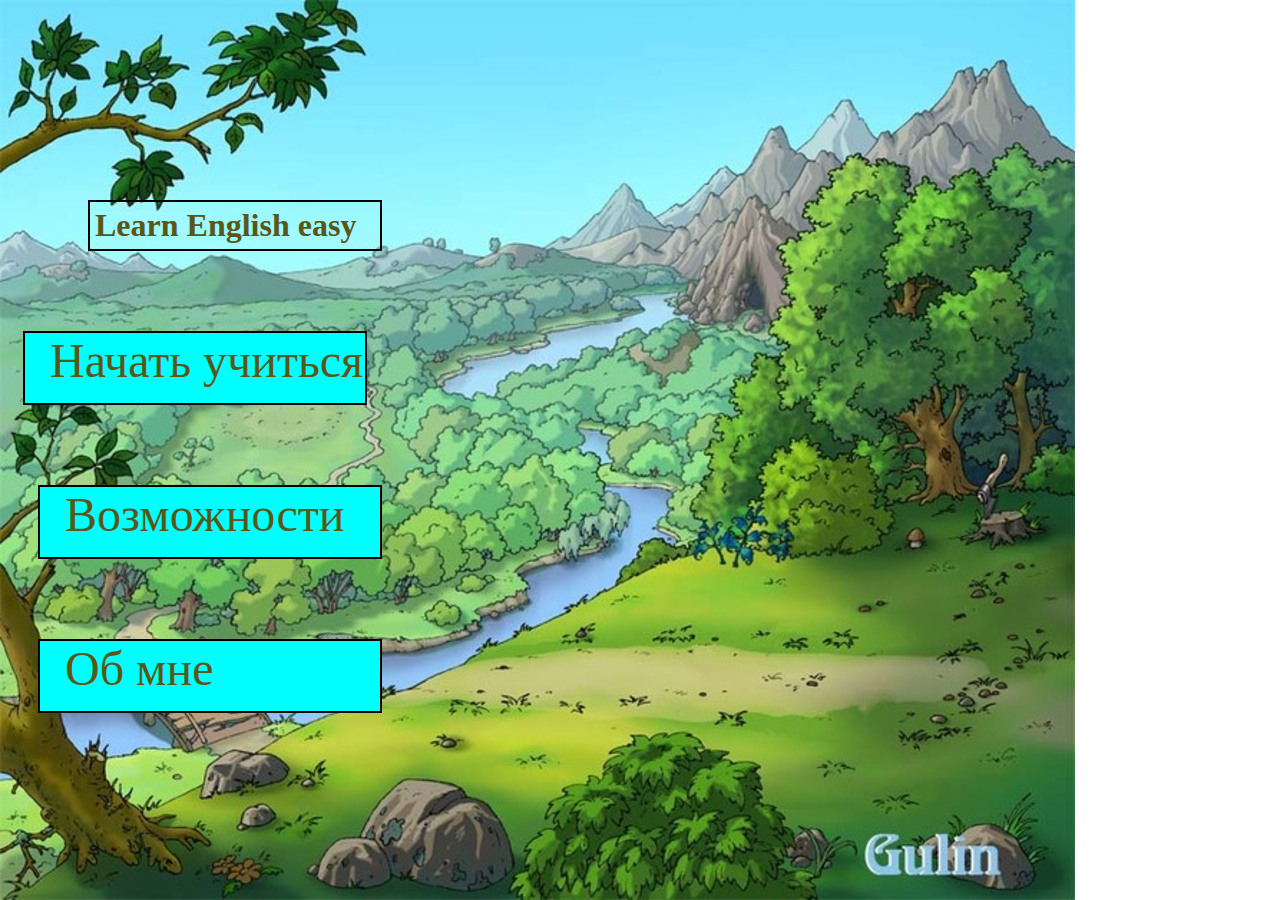
<file: index.html>
<!DOCTYPE html>
<html lang="en">
<head>
    <meta charset="UTF-8">
    <meta http-equiv="X-UA-Compatible" content="IE=edge">
    <meta name="viewport" content="width=device-width, initial-scale=1.0">
    <title>Document</title>
    <link rel="stylesheet" href="style.css">
</head>
<body>
    <h1 class="textname">
        <strong>Learn English easy</strong>
    </h1>
    <div class="main">
        <a class="link_start" href="start.html">
            Начать учиться
        </a>
    </div>
        <div class="start">
        <a class="link_start" href="about.html">
            Возможности
        </a>
    </div>
    <div class="link">
        <a class="link_start" href="https://wa.me/77078314524">
            Об мне
        </a>
    </div>


</body>
</html>
</file>
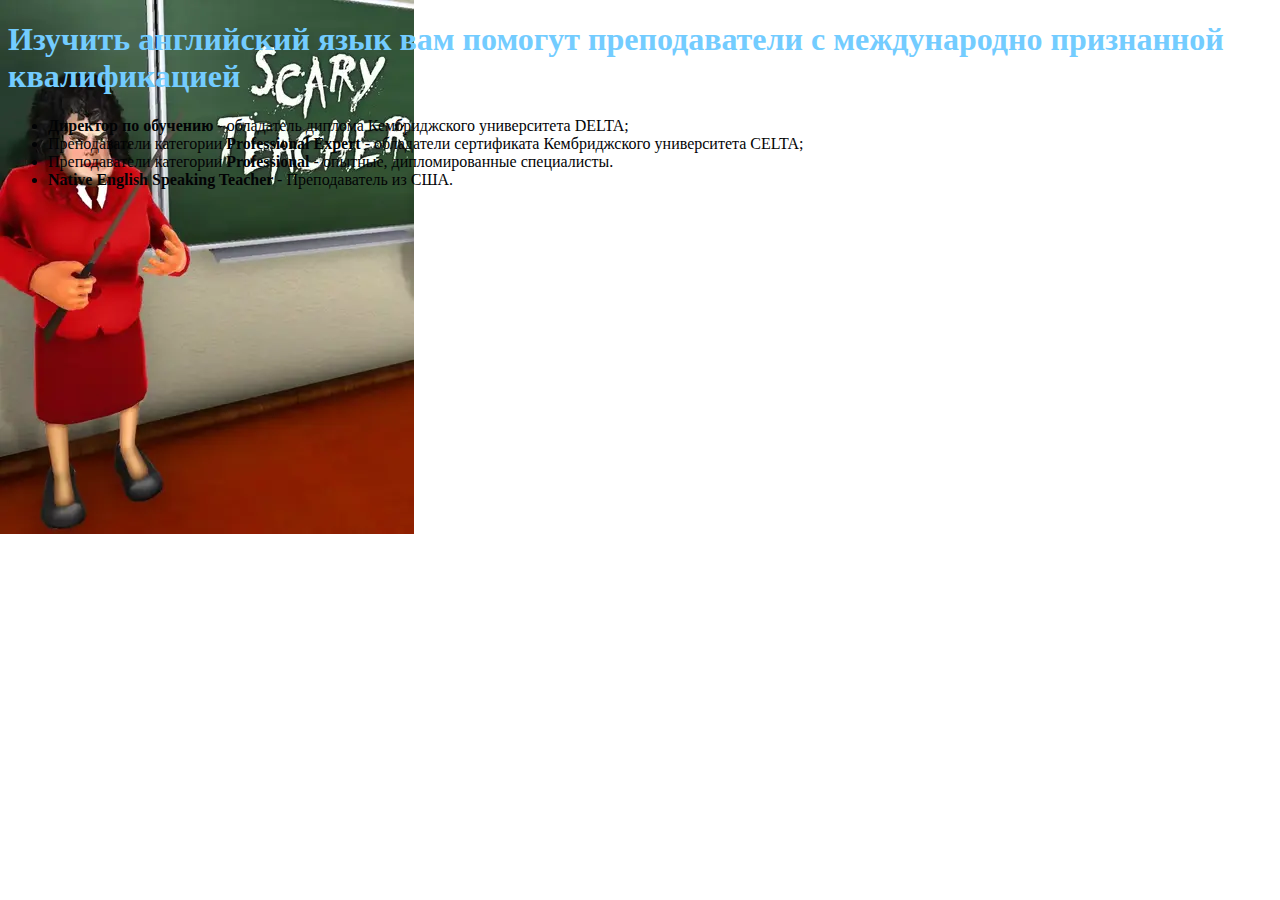
<file: about.html>
<!DOCTYPE html>
<html lang="en">
<head>
    <meta charset="UTF-8">
    <meta http-equiv="X-UA-Compatible" content="IE=edge">
    <meta name="viewport" content="width=device-width, initial-scale=1.0">
    <title>Document</title>
    <link rel="stylesheet" href="about.css">
</head>
<body>
    <h1>        Изучить английский язык
вам помогут преподаватели с международно признанной квалификацией
    </h1>

    <ul>
        <li><strong> Директор по обучению </strong> - обладатель диплома Кембриджского университета DELTA;</li>
        <li>Преподаватели категории <strong> Professional Expert </strong> - обладатели сертификата Кембриджского университета СELTA;</li>
        <li>Преподаватели категории <strong> Professional </strong> - опытные, дипломированные специалисты.</li>
        <li> <strong> Native English Speaking Teacher </strong> - Преподаватель из США.</li>
    </ul>
</body>
</html>
</file>
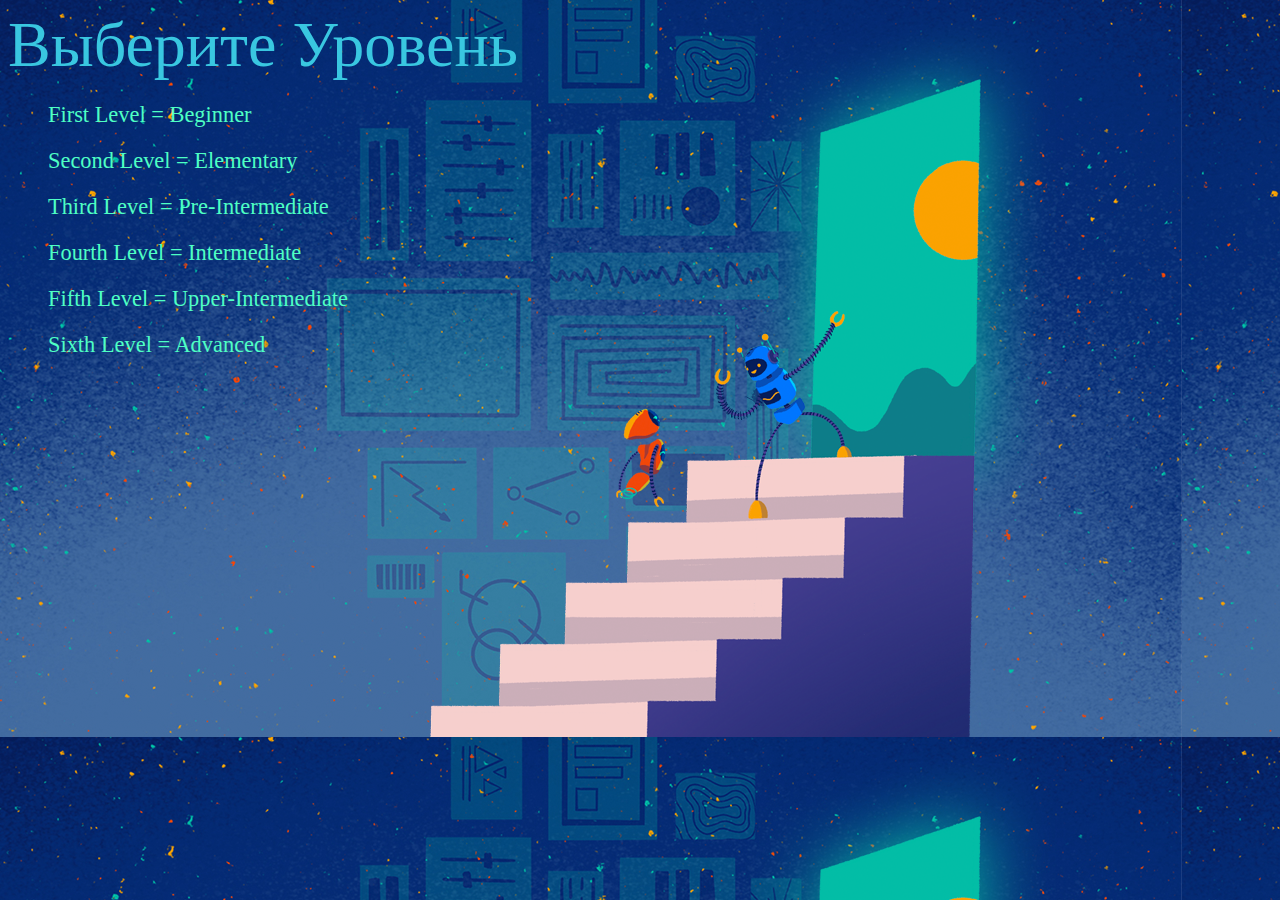
<file: start.html>
<!DOCTYPE html>
<html lang="en">
<head>
    <meta charset="UTF-8">
    <meta http-equiv="X-UA-Compatible" content="IE=edge">
    <meta name="viewport" content="width=device-width, initial-scale=1.0">
    <title>Document</title>
    <link rel="stylesheet" href="start.css">
</head>
<body>
    <div class="container">
        Выберите Уровень 
    </div>

    <a class="box_href" href="https://wa.me/77078314524">
        <div class="box_level">
            <ul class="levels">
                <li class="lever">First Level = Beginner </li>
                <li class="lever">Second Level = Elementary</li>
                <li class="lever">Third Level = Pre-Intermediate</li>
                <li class="lever">Fourth Level = Intermediate</li>
                <li class="lever">Fifth Level = Upper-Intermediate</li>
                <li class="lever">Sixth Level = Advanced</li>
            </ul>
        </div>
    </a>    
</body>
</html>
</file>
<file: style.css>
body {
    width: 100%;
    height: 100%;
    background: url(Phon.jpg) no-repeat;
}


.textname {
    color: rgb(88, 87, 23);
    width: 280px;
    margin-top: 200px;
    margin-left: 80px;
    border: 2px solid black;
    padding: 5px;
}

.main {
    width: 340px;
    height: 70px;
    margin-left: 15px;
    margin-top: 80px;
    padding: 0px;
    border: 2px solid black;
    background: aqua;
}   

.start {
    width: 340px;
    height: 70px;
    margin-left: 30px;
    margin-top: 80px;
    padding: 0px;
    border: 2px solid black;
    background: aqua;
}

.link {
    width: 340px;
    height: 70px;
    margin-left: 30px;
    margin-top: 80px;
    padding: 0px;
    border: 2px solid black;
    background: aqua;
}   

.link_start {
    margin-left: 25px;
    margin-top: 23px;
    text-decoration: none;
    text-align: center;
    color: rgb(88, 87, 23);
    font-size: 3em;
}
</file>
<file: about.css>
body {
    width: 100%;
    height: 100%;
    background: url(techer.webp) no-repeat;
}

ul {
    color: rgb(2, 3, 5);
}

h1 {
    color: rgb(115, 204, 255);
}
</file>
<file: start.css>
body {
    background: url(level.png);
    right: -50%;
}

.container {
    color: rgb(57, 199, 224);
    font-size: 4em;
}

.box_href {
    text-decoration: none;
}

.levels {
    color: rgb(78, 255, 196);
}

.lever {
    list-style-type: none;
    margin-top: 20px;
    font-size: 1.4em;
}
</file>
